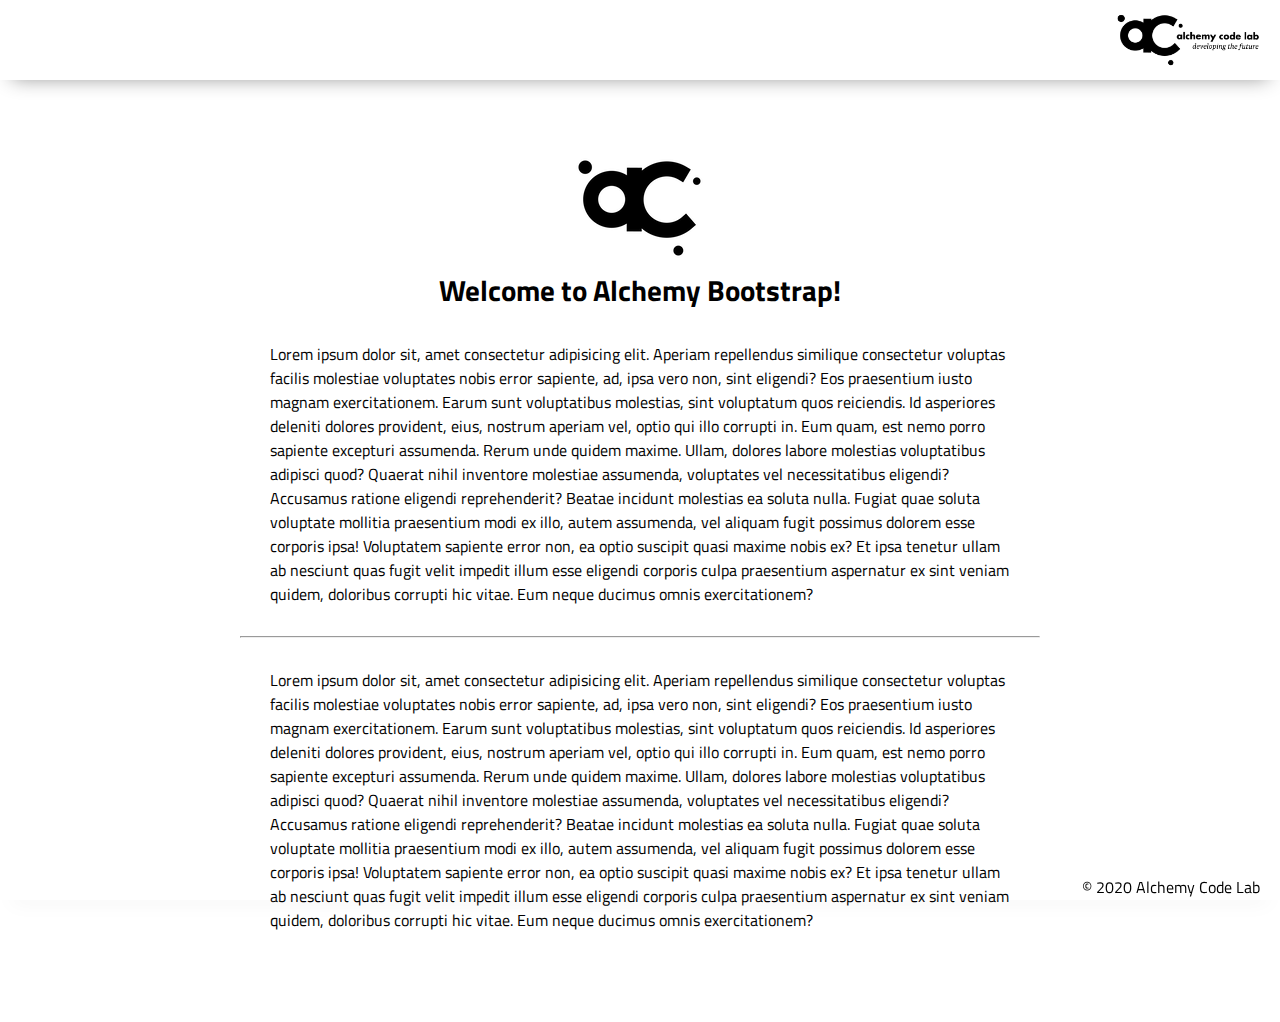
<file: index.html>
<!DOCTYPE html>
<html lang="en">

<head>
    <meta charset="UTF-8">
    <meta name="viewport" content="width=device-width, initial-scale=1.0">
    <meta http-equiv="X-UA-Compatible" content="ie=edge">
    <link href="https://fonts.googleapis.com/css2?family=Titillium+Web:wght@300&display=swap" rel="stylesheet">
    <link rel="stylesheet" href="styles/reset.css">
    <link rel="stylesheet" href="styles/style.css">
    <link rel="stylesheet" href="styles/home.css">
    <title>Document</title>
</head>

<body>
    <header>
        <div class="gutter-right logo">
            <img src="assets/big-logo.png"/>
        </div>
    </header>
    <main>
        <section class="main-section">
            <img class="main-logo" src="assets/alchemy-logo.png"/>
            <h2>
                Welcome to Alchemy Bootstrap!
            </h2>

            <content>
            <p>
                Lorem ipsum dolor sit, amet consectetur adipisicing elit. Aperiam repellendus similique consectetur voluptas facilis molestiae voluptates nobis error sapiente, ad, ipsa vero non, sint eligendi? Eos praesentium iusto magnam exercitationem.
                Earum sunt voluptatibus molestias, sint voluptatum quos reiciendis. Id asperiores deleniti dolores provident, eius, nostrum aperiam vel, optio qui illo corrupti in. Eum quam, est nemo porro sapiente excepturi assumenda.
                Rerum unde quidem maxime. Ullam, dolores labore molestias voluptatibus adipisci quod? Quaerat nihil inventore molestiae assumenda, voluptates vel necessitatibus eligendi? Accusamus ratione eligendi reprehenderit? Beatae incidunt molestias ea soluta nulla.
                Fugiat quae soluta voluptate mollitia praesentium modi ex illo, autem assumenda, vel aliquam fugit possimus dolorem esse corporis ipsa! Voluptatem sapiente error non, ea optio suscipit quasi maxime nobis ex?
                Et ipsa tenetur ullam ab nesciunt quas fugit velit impedit illum esse eligendi corporis culpa praesentium aspernatur ex sint veniam quidem, doloribus corrupti hic vitae. Eum neque ducimus omnis exercitationem?
            </p>
            <hr />
            <p>
                Lorem ipsum dolor sit, amet consectetur adipisicing elit. Aperiam repellendus similique consectetur voluptas facilis molestiae voluptates nobis error sapiente, ad, ipsa vero non, sint eligendi? Eos praesentium iusto magnam exercitationem.
                Earum sunt voluptatibus molestias, sint voluptatum quos reiciendis. Id asperiores deleniti dolores provident, eius, nostrum aperiam vel, optio qui illo corrupti in. Eum quam, est nemo porro sapiente excepturi assumenda.
                Rerum unde quidem maxime. Ullam, dolores labore molestias voluptatibus adipisci quod? Quaerat nihil inventore molestiae assumenda, voluptates vel necessitatibus eligendi? Accusamus ratione eligendi reprehenderit? Beatae incidunt molestias ea soluta nulla.
                Fugiat quae soluta voluptate mollitia praesentium modi ex illo, autem assumenda, vel aliquam fugit possimus dolorem esse corporis ipsa! Voluptatem sapiente error non, ea optio suscipit quasi maxime nobis ex?
                Et ipsa tenetur ullam ab nesciunt quas fugit velit impedit illum esse eligendi corporis culpa praesentium aspernatur ex sint veniam quidem, doloribus corrupti hic vitae. Eum neque ducimus omnis exercitationem?
            </p>

        </section>
    </main>
    <footer>
        <div class="copy gutter-right">&copy; 2020 Alchemy Code Lab</div>
    </footer>

    <script type="module" src="app.js"></script>
</body>

</html>
</file>
<file: styles/style.css>
body {
    /* https://coolors.co/generate and click export -> scss to get the colors to copy and paste below*/
    /* --color1: hsla(349, 69%, 76%, 1);
    --color2: hsla(207, 67%, 44%, 1);
    --color3: hsla(200, 61%, 56%, 1);
    --color4: hsla(187, 41%, 94%, 1);
    --color5: hsla(170, 28%, 95%, 1); */
/* 
    /* --color1: hsla(45, 86%, 83%, 1);
    --color2: hsla(135, 65%, 98%, 1);
    --color3: hsla(315, 37%, 86%, 1);
    --color4: hsla(45, 73%, 98%, 1);
    --color5: hsla(224, 40%, 79%, 1); */
    
    --header-height: 80px;
    --shadow: 0px 10px 20px -12px rgba(0,0,0,0.45);
    --gutter: 30px;
    --footer-height: 25px;
    
    font-family: 'Titillium Web', sans-serif;
    background-color: var(--color2);
}

main {
    display: flex;
    flex-direction: column;
    justify-content: center;
    align-items: center;
    margin-bottom: calc(var(--footer-height));
}

section {
    background-color: var(--color5);
    width: 1000px;
    max-width: 80%;
    display: flex;
    flex-direction: column;
    justify-content: center;
    align-items: center;
    padding-top: var(--gutter);
    padding-bottom: var(--gutter);
    margin-top: var(--gutter);
    margin-bottom: var(--gutter);
    border: solid 2px var(--color1);
}

header {
    display: flex;
    justify-content: flex-end;
    background-color: var(--color3);
    height: var(--header-height);
    box-shadow: var(--shadow);
}

footer {
    display: flex;
    justify-content: flex-end;
    background-color: var(--color3);
    box-shadow: var(--shadow);
}


h2 {
    font-size: 1.8rem;
    font-weight: bold;
}

.gutter-right {
    margin-right: 20px;
}

.main-logo {
    animation: pulse 5s infinite ease-in-out;
}

header img {
    height: var(--header-height);
}



content {
    width: 80%;
}

p {
    margin: var(--gutter);
}

footer {
    position: fixed;
    width: 100%;
    bottom: 0;
    height: var(--footer-height);
    display: flex;
    justify-content: flex-end;
    background-color: var(--color3);
    box-shadow: var(--shadow);
}

@keyframes pulse {
    20% {
    transform: rotate3d(-10, -10, -10, 50deg) scale(1.2);
    }

    40% {
        transform: rotate3d(10, 10, -10, 50deg) scale(1);
    }

    60% {
        transform: rotate3d(-10, 10, 10, 50deg) scale(1.2);
    }

    80% {
        transform: rotate3d(10, 10, 10, 50deg) scale(1);
    }

}

.poke-buttons { 
    display: flex;
    flex-direction: column;
}

.poke-img { 
   height: 100px;
   display: flex;
   flex-direction: column;
   text-align: center;
}
</file>
<file: styles/home.css>
/* add home page styles here */
</file>
